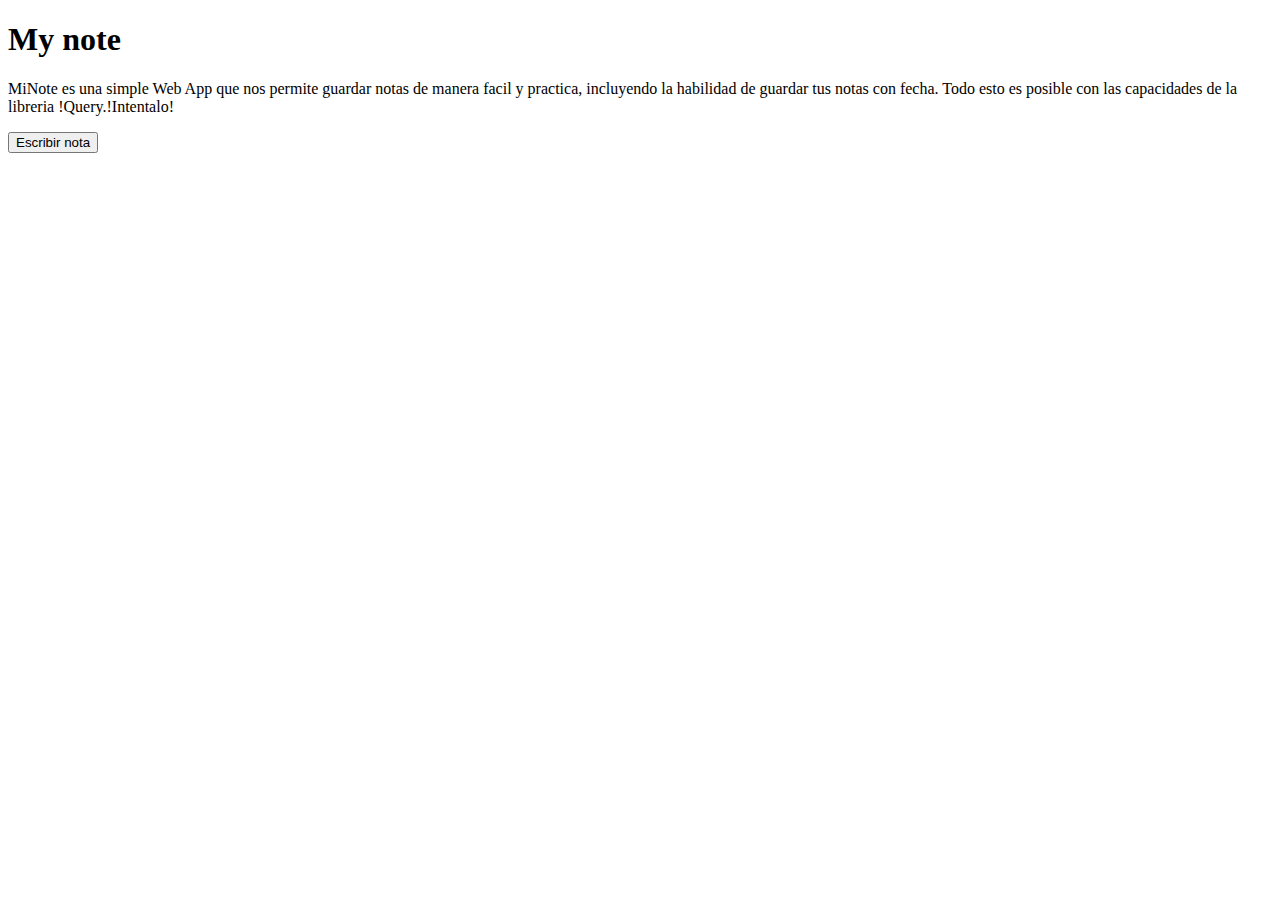
<file: Rebound2.html>
<!DOCTYPE html>
<html lang="en">
  <head>
    <meta charset="UTF-8" />
    <meta http-equiv="X-UA-Compatible" content="IE=edge" />
    <meta name="viewport" content="width=device-width, initial-scale=1.0" />
    <title>Note2Rebound</title>
  </head>
  <body>
    <header>
      <h1>My note</h1>
    </header>
    <main>
      <section id="contenido-1">
        <p>
          MiNote es una simple Web App que nos permite guardar notas de manera
          facil y practica, incluyendo la habilidad de guardar tus notas con
          fecha. Todo esto es posible con las capacidades de la libreria
          !Query.!Intentalo!
        </p>

        <button type="button" id="main-btn">Escribir nota</button>
      </section>
    </main>
    <script src="./rebond2.js" type="text/javascript"></script>
  </body>
</html>
</file>
